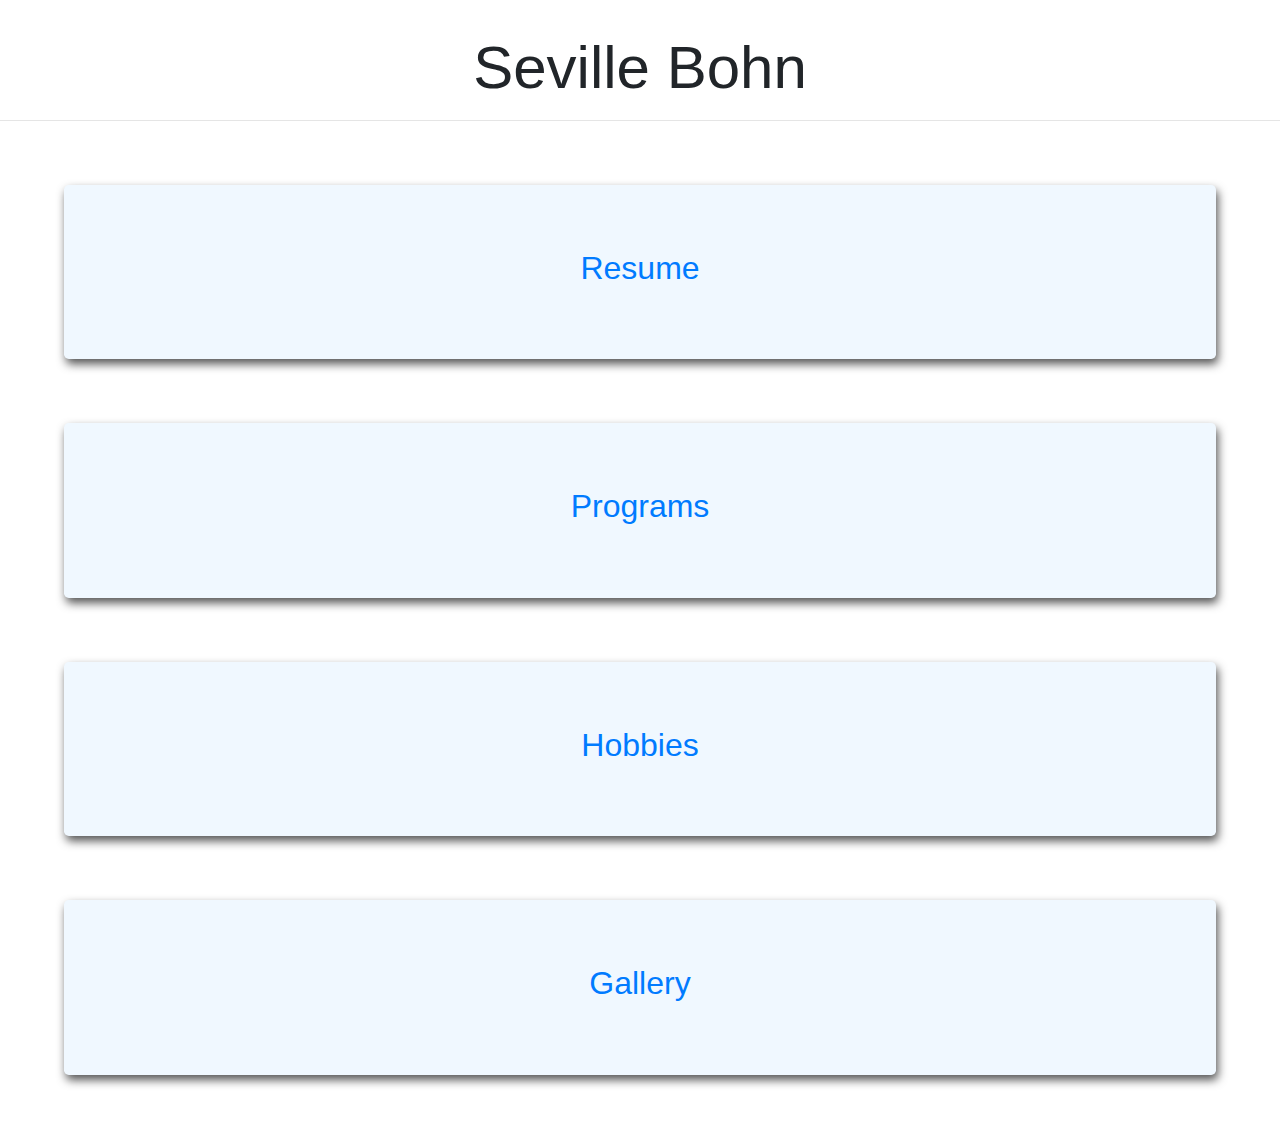
<file: index.html>
<!DOCTYPE html>
<html>
    <head>

        <title>Seville Bohn</title>
        <style>
            h2{
                color:crimson; 
                border-width: 4px
            }
            div{
                background-color:cadetblue;
                color:crimson;
            }

            ul {
                list-style-type: none;
                margin: 0;
                padding: 0;
            }

            li {
                display: inline;
            }
            
        </style>
        <link rel="stylesheet" href="https://cdn.jsdelivr.net/npm/bootstrap@4.3.1/dist/css/bootstrap.min.css" integrity="sha384-ggOyR0iXCbMQv3Xipma34MD+dH/1fQ784/j6cY/iJTQUOhcWr7x9JvoRxT2MZw1T" crossorigin="anonymous">
        <link rel = "stylesheet" href = "style.css">

    </head>
    <body style = "background-color:white;">
        <center>
        <h1 style = "padding-top: 2.5%;">Seville Bohn</h1>
        <hr>

        <div class="jumbotron">
            <h2><a href = "resume.html">Resume</a></h2>
        </div>

        <div class="jumbotron">
            <h2><a href = "programs.html">Programs</a></h2>
        </div>

        <div class="jumbotron">
            <h2><a href = "hobbies.html">Hobbies</a></h2>
        </div>

        <div class="jumbotron">
            <h2><a href = "gallery.html">Gallery</a></h2>
        </div>
        </center>

    </body>
</html>
</file>
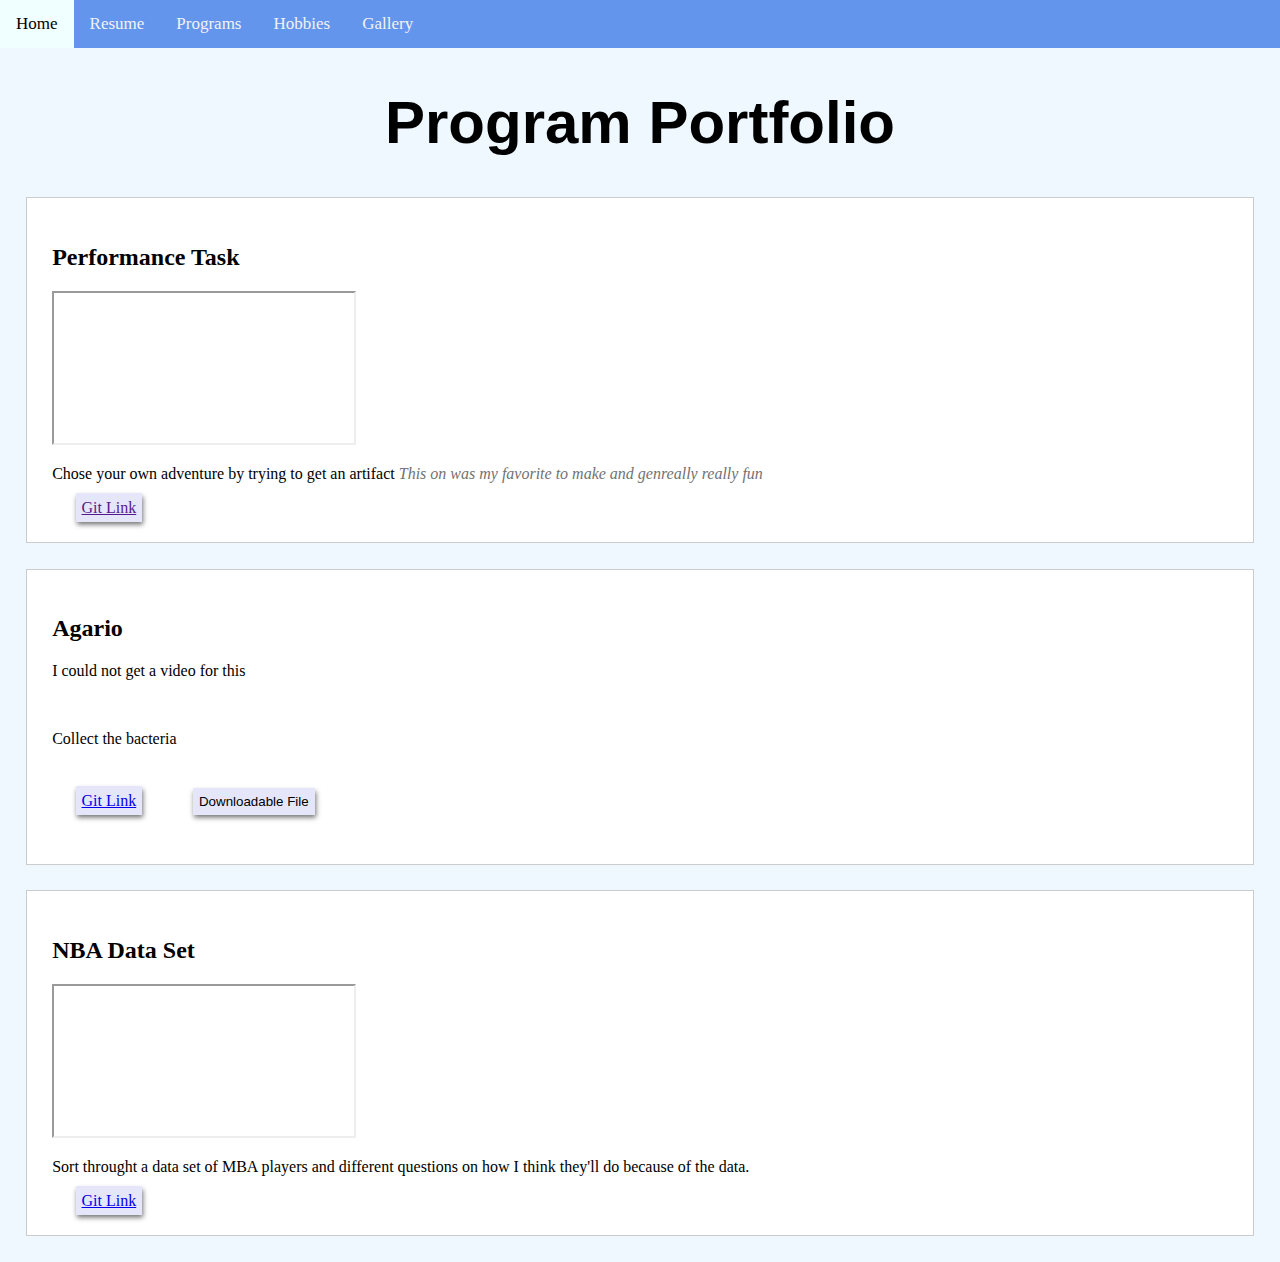
<file: programs.html>
<!DOCTYPE html>
<html>
    <head>

        <title>Seville Bohn</title>
        <style>
            .div1{
                border: 1px solid #ccc;
                padding: 2%;
                margin: 2%;
                background-color: white;
            }

            .button{
                background-color:lavender;
                margin: 2%;
                padding: .5%;
                text-align: center;
                box-shadow: 1px 2.5px 5px #727272;
                border: 1px;
            }

            .div2{
                background-color:aliceblue;
            }
        </style>
        <link rel = "stylesheet" href = "style.css">

    </head>
    <body style = "background-color: aliceblue; padding:0%; margin:0%">
        <div class="topnav">
            <a href="index.html">Home</a>
            <a href="resume.html">Resume</a>
            <a href="programs.html">Programs</a>
            <a href="hobbies.html">Hobbies</a>
            <a href="gallery.html">Gallery</a>
        </div>
        <h1>Program Portfolio</h1>
        <!-- <hr>
        <table border = 5>
            <tr>
                <th>Program Name</th>
                <th>Description</th>
                <th>Git Hub Link</th>
                <th>Downloadable File</th>
            </tr>
            <tr>
                <th><p>Agario</p></th>
                <th><p>Collect the bacteria</p></th>
                <th><a href = "https://github.com/Austin-High-AP-CS-Principles/pygame-agario-Sev-ille">Git Link</a></th>
                <th>Downloadable File</th>
            </tr>
            <tr>
                <th>Photo Editer</th>
                <th>Upload a photo and try different filters</th>
                <th><a href = "https://github.com/Sev-ille/PhotoEditorSecond">Git Link</a></th>
                <th>Downloadable File</th>
            </tr>
        </table> -->

        <div class = "div1">
            <h2>Performance Task</h2>
            <iframe scr="Performance Task.mp4" title = "Playing Performance Task"></iframe>
            <br>
            <p>Chose your own adventure by trying to get an artifact <span style = "font-style: italic; color: #727272;">This on was my favorite to make and genreally really fun</span></p>
            <a href = "" class = "button">Git Link</a>
        </div>

        <div class="div1">
            <h2>Agario</h2>
            <p> I could not get a video for this</p>
            <br>
            <p>Collect the bacteria</p>
            <a href = "https://github.com/Austin-High-AP-CS-Principles/pygame-agario-Sev-ille" class = "button" >Git Link</a>
            <button href = "windows (2).exe" class = "button">Downloadable File</button>
        </div>

        <div class="div1">
            <h2>NBA Data Set</h2>
            <iframe scr="NBA DATA SET.mp4" title = "NBA data set"></iframe>
            <br>
            <p>Sort throught a data set of MBA players and different questions on how I think they'll do because of the data.</p>
            <a href = "https://github.com/Austin-High-AP-CS-Principles/bigdata-nba-Sev-ille" class = "button" >Git Link</a>
        </div>

    </body>
</html>
</file>
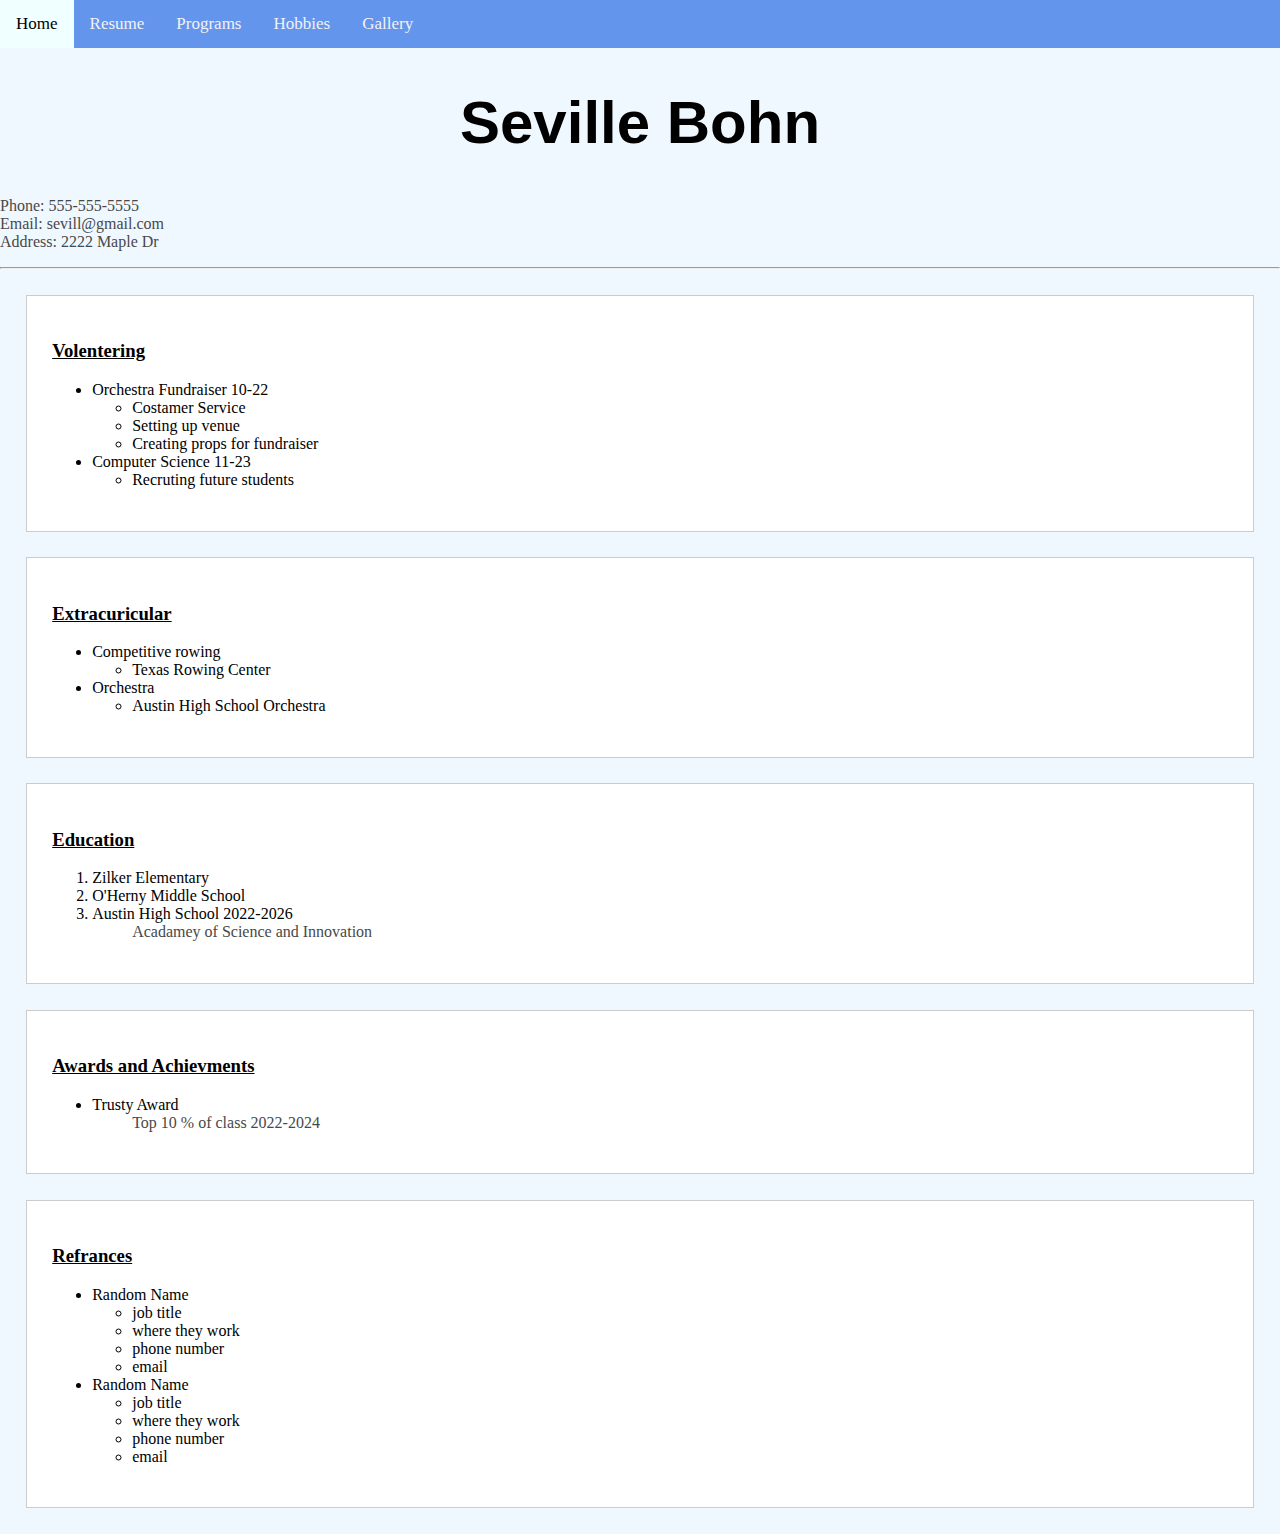
<file: resume.html>
<!DOCTYPE html>
<html>
    <head>

        <title>Seville Bohn</title>
        <style>
            h3{
                text-decoration: underline;
            }
        </style>
        <link rel = "stylesheet" href = "style.css">

    </head>
    <body style = "background-color: aliceblue; padding:0%; margin:0%">
        <div class="topnav">
            <a href="index.html">Home</a>
            <a href="resume.html">Resume</a>
            <a href="programs.html">Programs</a>
            <a href="hobbies.html">Hobbies</a>
            <a href="gallery.html">Gallery</a>
        </div>
        <h1>Seville Bohn</h1>
        <p style = "color:rgb(72, 72, 72)">Phone: 555-555-5555
            <br>
            Email: sevill@gmail.com
            <br>
            Address: 2222 Maple Dr
        </p>
        <hr>
        <div class = "div1">
            <h3>Volentering</h3>
            <ul>
                <li>Orchestra Fundraiser  10-22</li>
                <ul>
                    <li>Costamer Service</li>
                    <li>Setting up venue</li>
                    <li>Creating props for fundraiser</li>
                </ul>
                <li>Computer Science  11-23</li>
                <ul>
                    <li>Recruting future students</li>
                </ul>
            </ul>
        </div>
        <div class = "div1">
            <h3>Extracuricular</h3>
            <ul>
                <li>Competitive rowing</li>
                <ul>
                    <li>Texas Rowing Center</li>
                </ul>
                <li>Orchestra</li>
                <ul>
                    <li>Austin High School Orchestra</li>
                </ul>
            </ul>
        </div>
        <div class = "div1">
            <h3>Education</h3>
            <ol>
                <li>Zilker Elementary</li>
                <li>O'Herny Middle School</li>
                <li>Austin High School  2022-2026</li>
                <ul style = "color:rgb(72, 72, 72)">Acadamey of Science and Innovation</ul>
            </ol>
        </div>
        <div class = "div1">
            <h3>Awards and Achievments</h3>
            <ul>
                <li>Trusty Award</li>
                <ul style = "color:rgb(72, 72, 72)">Top 10 % of class 2022-2024</ul>
            </ul>
        </div>
        <div class = "div1">
            <h3>Refrances</h3>
            <ul>
                <li>Random Name</li>
                <ul>
                    <li>job title</li>
                    <li>where they work</li>
                    <li>phone number</li>
                    <li>email</li>
                </ul>
                <li>Random Name</li>
                <ul>
                    <li>job title</li>
                    <li>where they work</li>
                    <li>phone number</li>
                    <li>email</li>
                </ul>
            </ul>
        </div>

    </body>
</html>
</file>
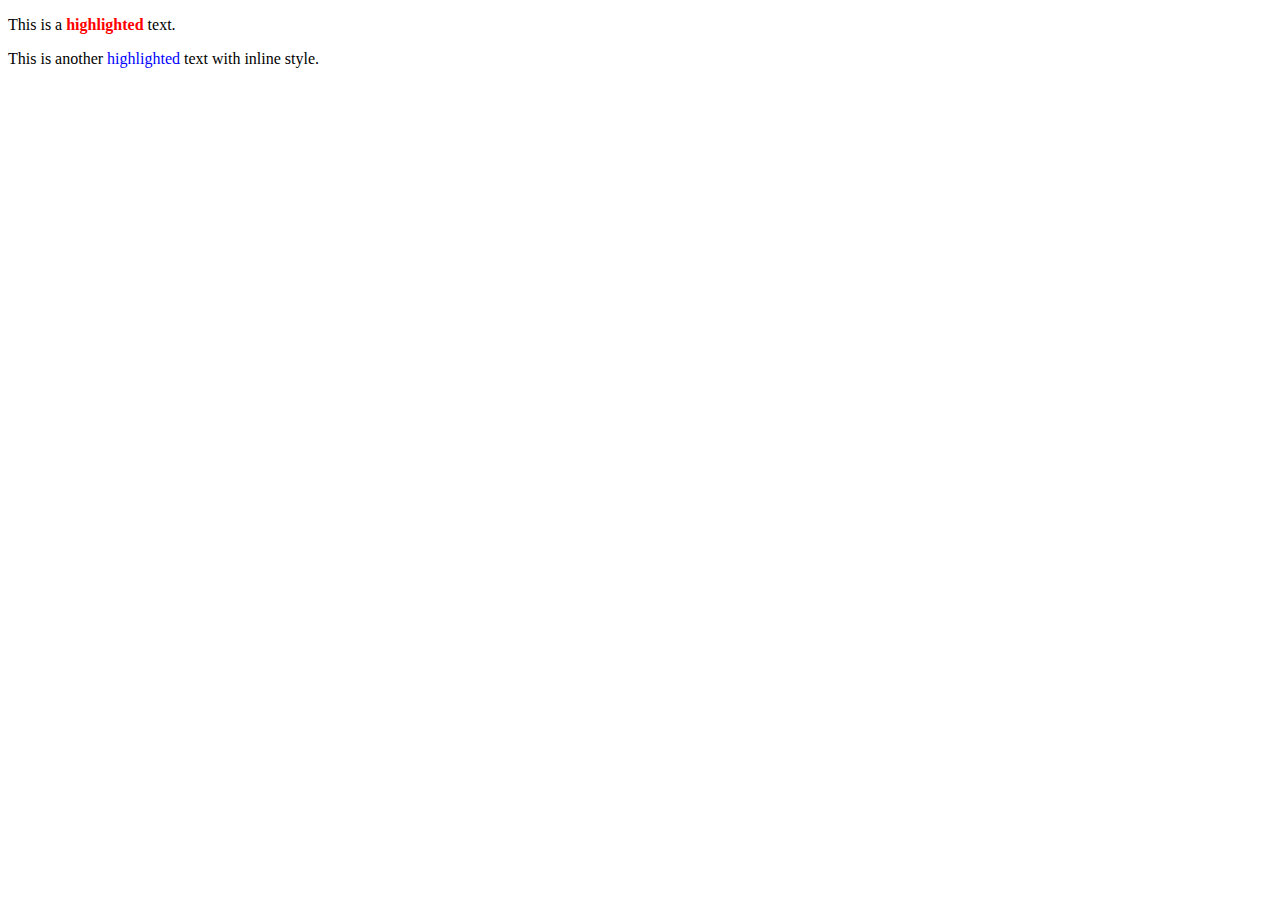
<file: testing.html>
<!DOCTYPE html>
<html lang="en">
    <head>
        <meta charset="UTF-8">
        <meta name="viewport" content="width=device-width, initial-scale=1.0">
        <title>Example</title>
        <style>
            .highlight {
            color: red;
            font-weight: bold;
            }
        </style>
    </head>
    <body>

        <p>This is a <span class="highlight">highlighted</span> text.</p>
        <p>This is another <span style="color: blue;">highlighted</span> text with inline style.</p>

    </body>
</html>
</file>
<file: style.css>
h1{
    text-align: center; 
    font-family:'Trebuchet MS', 'Lucida Sans Unicode', 'Lucida Grande', 'Lucida Sans', 'Arial', 'sans-serif';
    font-size: 60px;
}

.program {
    margin: 30%;
    color:blueviolet;

}

#style {

    word-break: break-all;
    font-family: 'Times New Roman', Times, serif;
}

.jumbotron{
    background-color:aliceblue;
    color:crimson;
    box-shadow: 2px 5px 10px #555;
    padding: 5%;
    margin:5%
}

.div1{
    border: 1px solid #ccc;
    padding: 2%;
    margin: 2%;
    background-color: white;
}

.topnav {
    background-color:cornflowerblue;
    overflow: hidden;
}

.topnav a {
    float: left;
    color: #f2f2f2;
    text-align: center;
    padding: 14px 16px;
    text-decoration: none;
    font-size: 17px;
}

.topnav a:hover {
    background-color:azure;
    color: black;
}

.topnav a.active {
    background-color: #04AA6D;
    color: white;
}

#gallerywrapper {
    width:640px;
    height:450px;
    margin:0 auto;
    position:relative;
    font-family:verdana, arial, sans-serif;
} 

#gallerywrapper #gallery {
    position:absolute;
    left:0;
    top:0;
    height:450px;
    width:640px;
    overflow:hidden;
    text-align:center;
} 

#gallerywrapper #gallery div {
    width:640px; height:900px; 
    padding-top:10px; 
    position:relative;
} 

#gallerywrapper #gallery div img {
    clear:both; 
    display:block; 
    margin:0 auto; 
    border:0;
} 

#gallerywrapper #gallery div h3 {
    padding:10px 0 0 0; 
    margin:0; 
    font-size:18px;
} 

#gallerywrapper #gallery div p {
    padding:5px 0; 
    margin:0; 
    font-size:12px; 
    line-height:18px;
} 

#gallery .previous{ 
    display:inline;
    float:left;
    margin-left:80px;
    text-decoration:none;
} 

#gallery .previous a{ 
    display:inline;
    float:left;
    margin-left:80px;
    text-decoration:none;
} 

#gallery .previous a:hover{ 
    box-shadow: #555;
    text-shadow: #555;
    text-decoration:underline;
} 

#gallery .next{ 
    display:inline;
    float:right;
    margin-right:80px;
    text-decoration:none;
}

#gallery .next a:hover{ 
    text-shadow: #555;
    text-decoration:underline;
}

#mask1 {
    -webkit-mask-image: url(seville.png);
    mask-image: url(seville.png);
    -webkit-mask-repeat: no-repeat;
    mask-repeat: no-repeat;    
}
</file>
